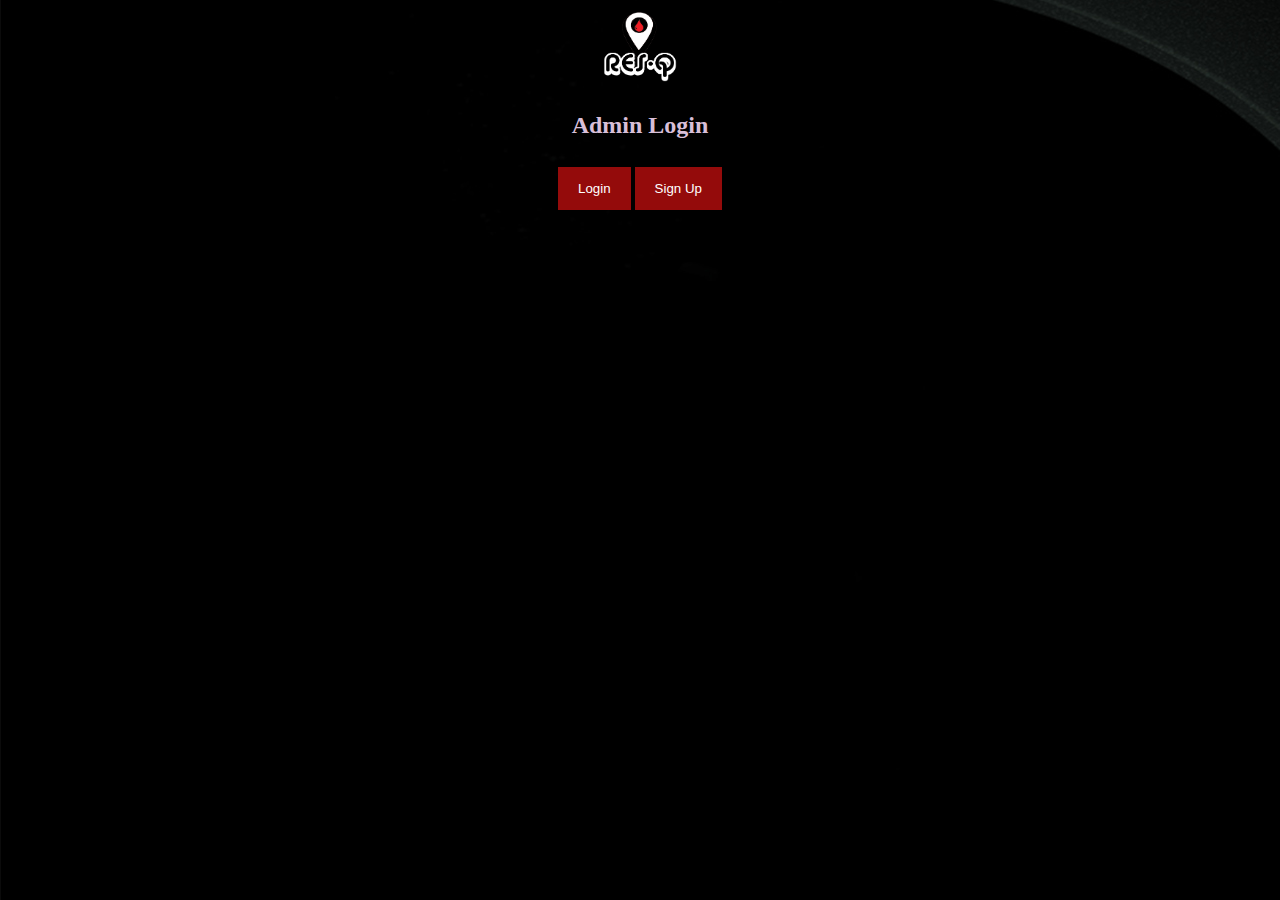
<file: logsign.html>
<!DOCTYPE html>
<html>
<head>
<title>Admin</title>
	<link rel = "icon" href="assets/pic/lg.png" type= "image/png">

<style>
	
	/*assign full width inputs*/
	input[type=text],
	input[type=password] {
		width: 100%;
		padding: 12px 20px;
		margin: 8px 0;
		display: inline-block;
		border: 1px solid #ccc;
		box-sizing: border-box;
	}
	
	/*set a style for the buttons*/
	button {
		background-color: rgb(148, 11, 11);
		color: white;
		Position: center;
		padding: 14px 20px;
		margin: 8px 0;
		border: none;
		cursor: pointer;
		width: 100%;
	}
	
	/* set a hover effect for the button*/
	button:hover {
		opacity: 0.8;
	}
	
	/*set extra style for the cancel button*/
	.cancelbtn {
		width: auto;
		padding: 10px 18px;
		background-color: #f44336;
	}
	
	/*centre the display image inside the container*/
	.imgcontainer {
		text-align: center;
		margin: 24px 0 12px 0;
		position: relative;
	}
	
	/*set image properties*/
	img.avatar {
		width: 40%;
		border-radius: 50%;
	}
	
	/*set padding to the container*/
	.container {
		padding: 16px;
	}
	
	/*set the forgot password text*/
	span.psw {
		float: right;
		padding-top: 16px;
	}
	
	/*set the Modal background*/
	.modal {
		display: none;
		position: center;
		z-index: 1;
		left: 0;
		top: 0;
		width: 100%;
		height: 100%;
		overflow: auto;
		background-color: rgb(0, 0, 0);
		background-color: rgba(0, 0, 0, 0.4);
		padding-top: 60px;
	}
	
	/*style the model content box*/
	.modal-content {
		background-color: #fefefe;
		margin: 5% auto 15% auto;
		border: 1px solid #888;
		width: 80%;
	}
	
	/*style the close button*/
	.close {
		position: absolute;
		right: 25px;
		top: 0;
		color: rgb(0, 0, 0);
		font-size: 35px;
		font-weight: bold;
	}
	
	.close:hover,
	.close:focus {
		color: red;
		cursor: pointer;
	}
	
	/* add zoom animation*/
	.animate {
		-webkit-animation: animatezoom 0.6s;
		animation: animatezoom 0.6s
	}
	
	@-webkit-keyframes animatezoom {
		from {
			-webkit-transform: scale(0)
		}
		to {
			-webkit-transform: scale(1)
		}
	}
	
	@keyframes animatezoom {
		from {
			transform: scale(0)
		}
		to {
			transform: scale(1)
		}
	}
	
	@media screen and (max-width: 30px) {
		span.psw {
			display: block;
			float: none;
		}
		.cancelbtn {
			width: 5%;
		}
	}

	.GFG {
            background-color: #800c0c;
            border: 2px solid #800c0c;
            color: rgb(255, 255, 255);
            padding: 5px 10px;
            text-align: center;
            display: inline-block;
            font-size: 20px;
            margin: 10px 30px;
            cursor: pointer;
            text-decoration:none;
	}
</style>
</head>

<body background="assets/pic/d.jpg" style="text-align: center;">

	<nav class="navbar navbar-light bg-light">
	  <div class="container-fluid">
		<a class="navbar-brand" href="#">
		  <img src="assets/pic/yguyub.png" alt="" width="80" height="80" class="d-inline-block align-text-top"> 
		</a>
	  </div>
	</nav>

	<h2 style="color: thistle;" >Admin Login</h2>
	<button onclick="document.getElementById('id01').style.display='block'" style="width:auto;">Login</button>

	<div id="id01" class="modal">

		<form class="modal-content animate" action="/action_page.php">
			<div class="imgcontainer">
				<span onclick="document.getElementById('id01').style.display='none'" class="close" title="Close Modal">×</span>
			</div>

			<div class="container" >
				<label><b>Username</b></label>
				<input type="text" placeholder="Enter Username" name="uname" required>

				<label><b>Password</b></label>
				<input type="password" placeholder="Enter Password" name="psw" required>
                
				<a href="Welcome.html"> <button type="button"> Login </button> </a>   
				 
				
				
				<input type="checkbox" checked="checked"> Remember me
				
			</div>



			<div class="container" style="background-color:#f1f1f1">
				<button type="button" onclick="document.getElementById('id01').style.display='none'" class="cancelbtn">Cancel</button>
				<span class="psw">Forgot <a href="#">password?</a></span>
			</div>
		</form>
	</div>
	

	<script>
		var modal = document.getElementById('id01');
		window.onclick = function(event) {
			if (event.target == modal) {
				modal.style.display = "none";
			}
		}
	</script>
</body>
<body>
	<button onclick="document.getElementById('id02').style.display='block'" style="width:auto;">Sign Up</button>

	<div id="id02" class="modal">
		<span onclick="document.getElementById('id02').style.display='none'" class="close" title="Close Modal">×</span>
		<form class="modal-content animate" action="/action_page.php">
			<div class="container">
				<label><b>Email</b></label>
				<input type="text" placeholder="Enter Email" name="email" required>

				<label><b>Password</b></label>
				<input type="password" placeholder="Enter Password" name="psw" required>

				<label><b>Repeat Password</b></label>
				<input type="password" placeholder="Repeat Password" name="psw-repeat" required>
				<input type="checkbox"> Remember me

				<div class="clearfix">
					<button type="button" onclick="document.getElementById('id02').style.display='none'" class="cancelbtn">Cancel</button>
					<button type="submit" class="signupbtn">Sign Up</button>
				</div>
			</div>
		</form>
	</div>
	<script>
		var modal = document.getElementById('id02');

		window.onclick = function(event) {
			if (event.target == modal) {
				modal.style.display = "none";
			}
		}
	</script>

</body>

</html>
</file>
